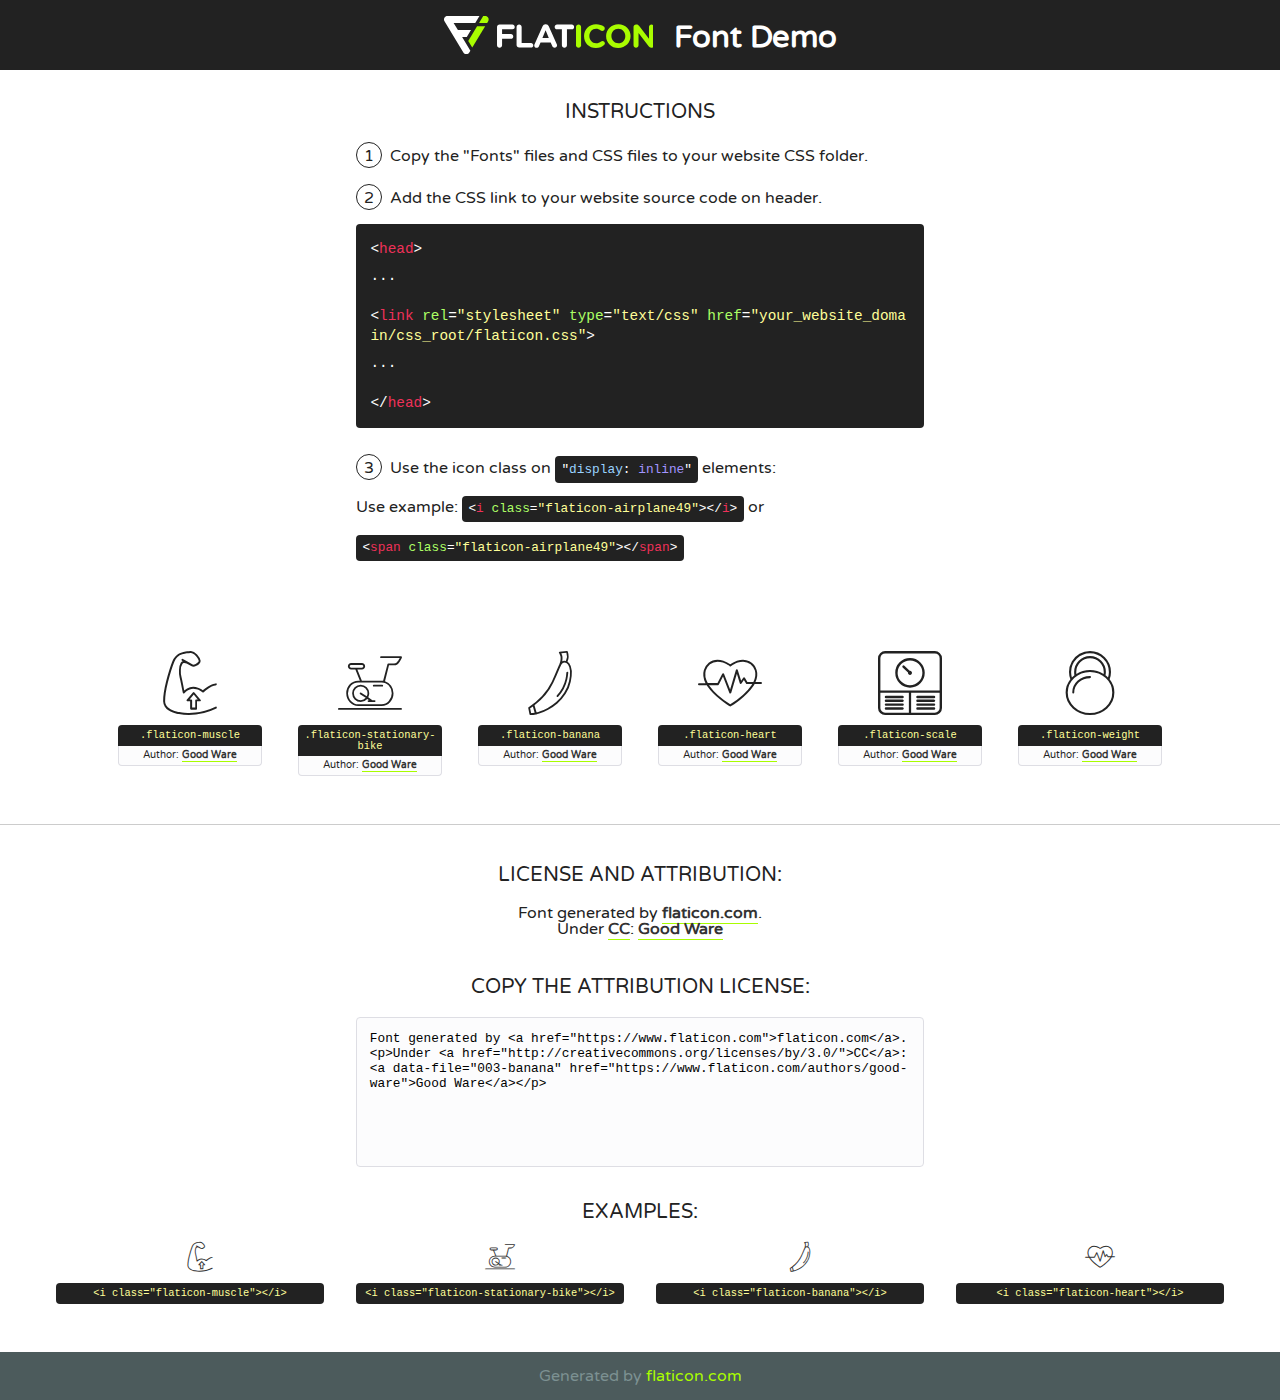
<file: static/fonts/flaticon/font/flaticon.html>
<!DOCTYPE html>
<!--
  Flaticon icon font: Flaticon
  Creation date: 03/06/2019 10:47
-->
<html>
<!DOCTYPE html>
<html>

<head>
    <title>Flaticon WebFont</title>
    <link href="http://fonts.googleapis.com/css?family=Varela+Round" rel="stylesheet" type="text/css" />
    <link rel="stylesheet" type="text/css" href="flaticon.css">
    <meta charset="UTF-8">
    <style>
    html, body, div, span, applet, object, iframe,
    h1, h2, h3, h4, h5, h6, p, blockquote, pre,
    a, abbr, acronym, address, big, cite, code,
    del, dfn, em, img, ins, kbd, q, s, samp,
    small, strike, strong, sub, sup, tt, var,
    b, u, i, center,
    dl, dt, dd, ol, ul, li,
    fieldset, form, label, legend,
    table, caption, tbody, tfoot, thead, tr, th, td,
    article, aside, canvas, details, embed, 
    figure, figcaption, footer, header, hgroup, 
    menu, nav, output, ruby, section, summary,
    time, mark, audio, video {
        margin: 0;
        padding: 0;
        border: 0;
        font-size: 100%;
        font: inherit;
        vertical-align: baseline;
    }
    /* HTML5 display-role reset for older browsers */
    article, aside, details, figcaption, figure, 
    footer, header, hgroup, menu, nav, section {
        display: block;
    }
    body {
        line-height: 1;
    }
    ol, ul {
        list-style: none;
    }
    blockquote, q {
        quotes: none;
    }
    blockquote:before, blockquote:after,
    q:before, q:after {
        content: '';
        content: none;
    }
    table {
        border-collapse: collapse;
        border-spacing: 0;
    }
    body {
        font-family: 'Varela Round', Helvetica, Arial, sans-serif;
        font-size: 16px;
        color: #222;
    }
    a {
        color: #333;
        border-bottom: 1px solid #a9fd00;
        font-weight: bold;
        text-decoration: none;
    }
    * {
        -moz-box-sizing: border-box;
        -webkit-box-sizing: border-box;
        box-sizing: border-box;
        margin: 0;
        padding: 0;
    }
    [class^="flaticon-"]:before, [class*=" flaticon-"]:before, [class^="flaticon-"]:after, [class*=" flaticon-"]:after {
        font-family: Flaticon;
        font-size: 30px;
        font-style: normal;
        margin-left: 20px;
        color: #333;
    }
    .wrapper {
        max-width: 600px;
        margin: auto;
        padding: 0 1em;
    }
    .title {
        font-size: 1.25em;
        text-align: center;
        margin-bottom: 1em;
        text-transform: uppercase;
    }
    header {
        text-align: center;
        background-color: #222;
        color: #fff;
        padding: 1em;
    }
    header .logo {
        width: 210px;
        height: 38px;
        display: inline-block;
        vertical-align: middle;
        margin-right: 1em;
        border: none;
    }
    header strong {
        font-size: 1.95em;
        font-weight: bold;
        vertical-align: middle;
        margin-top: 5px;
        display: inline-block;
    }
    .demo {
        margin: 2em auto;
        line-height: 1.25em;
    }
    .demo ul li {
        margin-bottom: 1em;
    }
    .demo ul li .num {
        color: #222;
        border-radius: 20px;
        display: inline-block;
        width: 26px;
        padding: 3px;
        height: 26px;
        text-align: center;
        margin-right: 0.5em;
        border: 1px solid #222;
    }
    .demo ul li code {
        background-color: #222;
        border-radius: 4px;
        padding: 0.25em 0.5em;
        display: inline-block;
        color: #fff;
        font-family: Consolas,Monaco,Lucida Console,Liberation Mono,DejaVu Sans Mono,Bitstream Vera Sans Mono,Courier New, monospace;
        font-weight: lighter;
        margin-top: 1em;
        font-size: 0.8em;
        word-break: break-all;
    }
    .demo ul li code.big {
        padding: 1em;
        font-size: 0.9em;
    }
    .demo ul li code .red {
        color: #EF3159;
    }
    .demo ul li code .green {
        color: #ACFF65;
    }
    .demo ul li code .yellow {
        color: #FFFF99;
    }
    .demo ul li code .blue {
        color: #99D3FF;
    }
    .demo ul li code .purple {
        color: #A295FF;
    }
    .demo ul li code .dots {
        margin-top: 0.5em;
        display: block;
    }
    #glyphs {
        border-bottom: 1px solid #ccc;
        padding: 2em 0;
        text-align: center;
    }
    .glyph {
        display: inline-block;
        width: 9em;
        margin: 1em;
        text-align: center;
        vertical-align: top;
        background: #FFF;
    }
    .glyph .glyph-icon {
        padding: 10px;
        display: block;
        font-family:"Flaticon";
        font-size: 64px;
        line-height: 1;
    }
    .glyph .glyph-icon:before {
        font-size: 64px;
        color: #222;
        margin-left: 0;
    }
    .class-name {
        font-size: 0.65em;
        background-color: #222;
        color: #fff;
        border-radius: 4px 4px 0 0;
        padding: 0.5em;
        color: #FFFF99;
        font-family: Consolas,Monaco,Lucida Console,Liberation Mono,DejaVu Sans Mono,Bitstream Vera Sans Mono,Courier New, monospace;
    }
    .author-name {
        font-size: 0.6em;
        background-color: #fcfcfd;
        border: 1px solid #DEDEE4;
        border-top: 0;
        border-radius: 0 0 4px 4px;
        padding: 0.5em;
    }
    .class-name:last-child {
        font-size: 10px;
        color:#888;
    }
    .class-name:last-child a {
        font-size: 10px;
        color:#555;
    }
    .class-name:last-child a:hover {
        color:#a9fd00;
    }
    .glyph > input {
        display: block;
        width: 100px;
        margin: 5px auto;
        text-align: center;
        font-size: 12px;
        cursor: text;
    }
    .glyph > input.icon-input {
        font-family:"Flaticon";
        font-size: 16px;
        margin-bottom: 10px;
    }
    .attribution .title {
        margin-top: 2em;
    }
    .attribution textarea {
        background-color: #fcfcfd;
        padding: 1em;
        border: none;
        box-shadow: none;
        border: 1px solid #DEDEE4;
        border-radius: 4px;
        resize: none;
        width: 100%;
        height: 150px;
        font-size: 0.8em;
        font-family: Consolas,Monaco,Lucida Console,Liberation Mono,DejaVu Sans Mono,Bitstream Vera Sans Mono,Courier New, monospace;
        -webkit-appearance: none;
    }
    .iconsuse {
        margin: 2em auto;
        text-align: center;
        max-width: 1200px;
    }
    .iconsuse:after {
        content: '';
        display: table;
        clear: both;
    }
    .iconsuse .image {
        float: left;
        width: 25%;
        padding: 0 1em;
    }
    .iconsuse .image p {
        margin-bottom: 1em;
    }
    .iconsuse .image span {
        display: block;
        font-size: 0.65em;
        background-color: #222;
        color: #fff;
        border-radius: 4px;
        padding: 0.5em;
        color: #FFFF99;
        margin-top: 1em;
        font-family: Consolas,Monaco,Lucida Console,Liberation Mono,DejaVu Sans Mono,Bitstream Vera Sans Mono,Courier New, monospace;
    }
    #footer {
        text-align: center;
        background-color: #4C5B5C;
        color: #7c9192;
        padding: 1em;
    }
    #footer a {
        border: none;
        color: #a9fd00;
        font-weight: normal;
    }
    @media (max-width: 960px) {
        .iconsuse .image {
            width: 50%;
        }
    }
    @media (max-width: 560px) {
        .iconsuse .image {
            width: 100%;
        }
    }
    </style>
</head>

<body class="characters-off">

    <header>
        <a href="https://www.flaticon.com" target="_blank" class="logo">
            <svg version="1.1" xmlns="http://www.w3.org/2000/svg" xmlns:xlink="http://www.w3.org/1999/xlink" xmlns:a="http://ns.adobe.com/AdobeSVGViewerExtensions/3.0/" viewBox="0 0 560.875 102.036" enable-background="new 0 0 560.875 102.036" xml:space="preserve">
                <defs>
                </defs>
                <g>
                    <g class="letters">
                        <path fill="#ffffff" d="M141.596,29.675c0-3.777,2.985-6.767,6.764-6.767h34.438c3.426,0,6.15,2.728,6.15,6.15
                        c0,3.43-2.724,6.149-6.15,6.149h-27.674v13.091h23.719c3.429,0,6.151,2.724,6.151,6.15c0,3.43-2.723,6.149-6.151,6.149h-23.719
                        v17.574c0,3.773-2.986,6.761-6.764,6.761c-3.779,0-6.764-2.989-6.764-6.761V29.675z"></path>
                        <path fill="#ffffff" d="M193.844,29.149c0-3.781,2.985-6.767,6.764-6.767c3.776,0,6.763,2.985,6.763,6.767v42.957h25.039
                        c3.426,0,6.149,2.726,6.149,6.153c0,3.425-2.723,6.15-6.149,6.15h-31.802c-3.779,0-6.764-2.986-6.764-6.768V29.149z"></path>
                        <path fill="#ffffff" d="M241.891,75.71l21.438-48.407c1.492-3.341,4.215-5.357,7.906-5.357h0.792
                        c3.686,0,6.323,2.017,7.815,5.357l21.439,48.407c0.436,0.967,0.701,1.845,0.701,2.723c0,3.602-2.809,6.501-6.414,6.501
                        c-3.161,0-5.269-1.845-6.499-4.655l-4.132-9.661h-27.059l-4.301,10.102c-1.144,2.631-3.426,4.214-6.237,4.214
                        c-3.517,0-6.24-2.81-6.24-6.325C241.1,77.64,241.451,76.677,241.891,75.71z M279.932,58.666l-8.521-20.297l-8.526,20.297H279.932
                        z"></path>
                        <path fill="#ffffff" d="M314.864,35.387H301.86c-3.429,0-6.239-2.813-6.239-6.238c0-3.429,2.811-6.24,6.239-6.24h39.533
                        c3.426,0,6.237,2.811,6.237,6.24c0,3.425-2.811,6.238-6.237,6.238h-13.001v42.785c0,3.773-2.99,6.761-6.764,6.761
                        c-3.779,0-6.764-2.989-6.764-6.761V35.387z"></path>
                        <path fill="#A9FD00" d="M352.615,29.149c0-3.781,2.985-6.767,6.767-6.767c3.774,0,6.761,2.985,6.761,6.767v49.024
                        c0,3.773-2.987,6.761-6.761,6.761c-3.781,0-6.767-2.989-6.767-6.761V29.149z"></path>
                        <path fill="#A9FD00" d="M374.132,53.836v-0.179c0-17.481,13.178-31.801,32.065-31.801c9.22,0,15.459,2.458,20.557,6.238
                        c1.402,1.054,2.637,2.985,2.637,5.357c0,3.692-2.985,6.59-6.681,6.59c-1.845,0-3.071-0.702-4.044-1.319
                        c-3.776-2.813-7.729-4.393-12.562-4.393c-10.364,0-17.831,8.611-17.831,19.154v0.173c0,10.542,7.291,19.329,17.831,19.329
                        c5.715,0,9.492-1.756,13.359-4.834c1.049-0.874,2.458-1.491,4.039-1.491c3.429,0,6.325,2.813,6.325,6.236
                        c0,2.106-1.056,3.78-2.282,4.834c-5.539,4.834-12.036,7.733-21.878,7.733C387.572,85.464,374.132,71.493,374.132,53.836z"></path>
                        <path fill="#A9FD00" d="M433.009,53.836v-0.179c0-17.481,13.79-31.801,32.766-31.801c18.981,0,32.592,14.143,32.592,31.628v0.173
                        c0,17.483-13.785,31.807-32.769,31.807C446.625,85.464,433.009,71.32,433.009,53.836z M484.224,53.836v-0.179
                        c0-10.539-7.725-19.326-18.626-19.326c-10.893,0-18.449,8.611-18.449,19.154v0.173c0,10.542,7.73,19.329,18.626,19.329
                        C476.676,72.986,484.224,64.378,484.224,53.836z"></path>
                        <path fill="#A9FD00" d="M506.233,29.321c0-3.774,2.99-6.763,6.767-6.763h1.401c3.252,0,5.183,1.583,7.029,3.953l26.093,34.265
                        V29.059c0-3.692,2.99-6.677,6.681-6.677c3.683,0,6.671,2.985,6.671,6.677v48.934c0,3.78-2.987,6.765-6.764,6.765h-0.436
                        c-3.257,0-5.188-1.581-7.034-3.953l-27.056-35.492v32.944c0,3.687-2.985,6.676-6.678,6.676c-3.683,0-6.673-2.989-6.673-6.676
                        V29.321z"></path>
                    </g>
                    <g class="insignia">
                        <path fill="#ffffff" d="M48.372,56.137h12.517l11.156-18.537H37.186L25.688,18.539h57.825L94.668,0H9.271
                        C5.925,0,2.842,1.801,1.198,4.716c-1.644,2.907-1.593,6.482,0.134,9.343l50.38,83.501c1.678,2.781,4.689,4.476,7.938,4.476
                        c3.246,0,6.257-1.695,7.935-4.476l2.898-4.804L48.372,56.137z"></path>
                        <g class="i">
                            <path fill="#A9FD00" d="M93.575,18.539h0.031v0.004l21.652,0.004l2.705-4.488c1.727-2.861,1.778-6.436,0.133-9.343
                            C116.454,1.801,113.371,0,110.026,0h-5.294L93.575,18.539z"></path>
                            <polygon fill="#A9FD00" points="88.291,27.356 64.725,66.486 75.519,84.404 109.942,27.356"></polygon>
                        </g>
                    </g>
                </g>
            </svg>
        </a>
        <strong>Font Demo</strong>
    </header>


    <section class="demo wrapper">

        <p class="title">Instructions</p>

        <ul>
            <li>
                <span class="num">1</span>Copy the "Fonts" files and CSS files to your website CSS folder.
            </li>
            <li>
                <span class="num">2</span>Add the CSS link to your website source code on header.
                <code class="big">
                    &lt;<span class="red">head</span>&gt;
                    <br/><span class="dots">...</span>
                    <br/>&lt;<span class="red">link</span> <span class="green">rel</span>=<span class="yellow">"stylesheet"</span> <span class="green">type</span>=<span class="yellow">"text/css"</span> <span class="green">href</span>=<span class="yellow">"your_website_domain/css_root/flaticon.css"</span>&gt;
                    <br/><span class="dots">...</span>
                    <br/>&lt;/<span class="red">head</span>&gt;
                </code>
            </li>

            <li>
                <p>
                    <span class="num">3</span>Use the icon class on <code>"<span class="blue">display</span>:<span class="purple"> inline</span>"</code> elements:
                    <br />
                    Use example: <code>&lt;<span class="red">i</span> <span class="green">class</span>=<span class="yellow">&quot;flaticon-airplane49&quot;</span>&gt;&lt;/<span class="red">i</span>&gt;</code> or <code>&lt;<span class="red">span</span> <span class="green">class</span>=<span class="yellow">&quot;flaticon-airplane49&quot;</span>&gt;&lt;/<span class="red">span</span>&gt;</code>
            </li>
        </ul>

    </section>




   <section id="glyphs">          
    
      
        <div class="glyph"><div class="glyph-icon flaticon-muscle"></div>
            <div class="class-name">.flaticon-muscle</div>
            <div class="author-name">Author: <a data-file="001-muscle" href="https://www.flaticon.com/authors/good-ware">Good Ware</a> </div> 
        </div>        
        
        <div class="glyph"><div class="glyph-icon flaticon-stationary-bike"></div>
            <div class="class-name">.flaticon-stationary-bike</div>
            <div class="author-name">Author: <a data-file="002-stationary-bike" href="https://www.flaticon.com/authors/good-ware">Good Ware</a> </div> 
        </div>        
        
        <div class="glyph"><div class="glyph-icon flaticon-banana"></div>
            <div class="class-name">.flaticon-banana</div>
            <div class="author-name">Author: <a data-file="003-banana" href="https://www.flaticon.com/authors/good-ware">Good Ware</a> </div> 
        </div>        
        
        <div class="glyph"><div class="glyph-icon flaticon-heart"></div>
            <div class="class-name">.flaticon-heart</div>
            <div class="author-name">Author: <a data-file="004-heart" href="https://www.flaticon.com/authors/good-ware">Good Ware</a> </div> 
        </div>        
        
        <div class="glyph"><div class="glyph-icon flaticon-scale"></div>
            <div class="class-name">.flaticon-scale</div>
            <div class="author-name">Author: <a data-file="005-scale" href="https://www.flaticon.com/authors/good-ware">Good Ware</a> </div> 
        </div>        
        
        <div class="glyph"><div class="glyph-icon flaticon-weight"></div>
            <div class="class-name">.flaticon-weight</div>
            <div class="author-name">Author: <a data-file="006-weight" href="https://www.flaticon.com/authors/good-ware">Good Ware</a> </div> 
        </div>        
        

    </section>



    <section class="attribution wrapper"   style="text-align:center;">

      <div class="title">License and attribution:</div><div class="attrDiv">Font generated by <a href="https://www.flaticon.com">flaticon.com</a>. <div><p>Under <a href="http://creativecommons.org/licenses/by/3.0/">CC</a>: <a data-file="003-banana" href="https://www.flaticon.com/authors/good-ware">Good Ware</a></p>  </div>
      </div>
      <div class="title">Copy the Attribution License:</div>

    <textarea onclick="this.focus();this.select();">Font generated by &lt;a href=&quot;https://www.flaticon.com&quot;&gt;flaticon.com&lt;/a&gt;. <p>Under <a href="http://creativecommons.org/licenses/by/3.0/">CC</a>: <a data-file="003-banana" href="https://www.flaticon.com/authors/good-ware">Good Ware</a></p>  
     </textarea>

    </section>

    <section class="iconsuse">

          <div class="title">Examples:</div>            
             
            <div class="image">
                <p>
                    <i class="glyph-icon flaticon-muscle"></i> 
                    <span>&lt;i class=&quot;flaticon-muscle&quot;&gt;&lt;/i&gt;</span>
                </p>
            </div>
            
            <div class="image">
                <p>
                    <i class="glyph-icon flaticon-stationary-bike"></i> 
                    <span>&lt;i class=&quot;flaticon-stationary-bike&quot;&gt;&lt;/i&gt;</span>
                </p>
            </div>
            
            <div class="image">
                <p>
                    <i class="glyph-icon flaticon-banana"></i> 
                    <span>&lt;i class=&quot;flaticon-banana&quot;&gt;&lt;/i&gt;</span>
                </p>
            </div>
            
            <div class="image">
                <p>
                    <i class="glyph-icon flaticon-heart"></i> 
                    <span>&lt;i class=&quot;flaticon-heart&quot;&gt;&lt;/i&gt;</span>
                </p>
            </div>
                       
        </div>
                            
    </section>

<div id="footer">
    <div>Generated by <a href="https://www.flaticon.com">flaticon.com</a>
    </div>
</div>



</body>
</html>
</file>
<file: static/fonts/flaticon/font/flaticon.css>
/*
  	Flaticon icon font: Flaticon
  	Creation date: 03/06/2019 10:47
  	*/

@font-face {
  font-family: "Flaticon";
  src: url("./Flaticon.eot");
  src: url("./Flaticon.eot?#iefix") format("embedded-opentype"),
       url("./Flaticon.woff2") format("woff2"),
       url("./Flaticon.woff") format("woff"),
       url("./Flaticon.ttf") format("truetype"),
       url("./Flaticon.svg#Flaticon") format("svg");
  font-weight: normal;
  font-style: normal;
}

@media screen and (-webkit-min-device-pixel-ratio:0) {
  @font-face {
    font-family: "Flaticon";
    src: url("./Flaticon.svg#Flaticon") format("svg");
  }
}

[class^="flaticon-"]:before, [class*=" flaticon-"]:before,
[class^="flaticon-"]:after, [class*=" flaticon-"]:after {   
  font-family: Flaticon;
        font-family: "Flaticon";
  font-style: normal;
  font-weight: normal;
  font-variant: normal;
  line-height: 1;
  text-decoration: inherit;
  text-rendering: optimizeLegibility;
  text-transform: none;
  -moz-osx-font-smoothing: grayscale;
  -webkit-font-smoothing: antialiased;
  font-smoothing: antialiased;
}

.flaticon-muscle:before { content: "\f100"; }
.flaticon-stationary-bike:before { content: "\f101"; }
.flaticon-banana:before { content: "\f102"; }
.flaticon-heart:before { content: "\f103"; }
.flaticon-scale:before { content: "\f104"; }
.flaticon-weight:before { content: "\f105"; }
</file>
